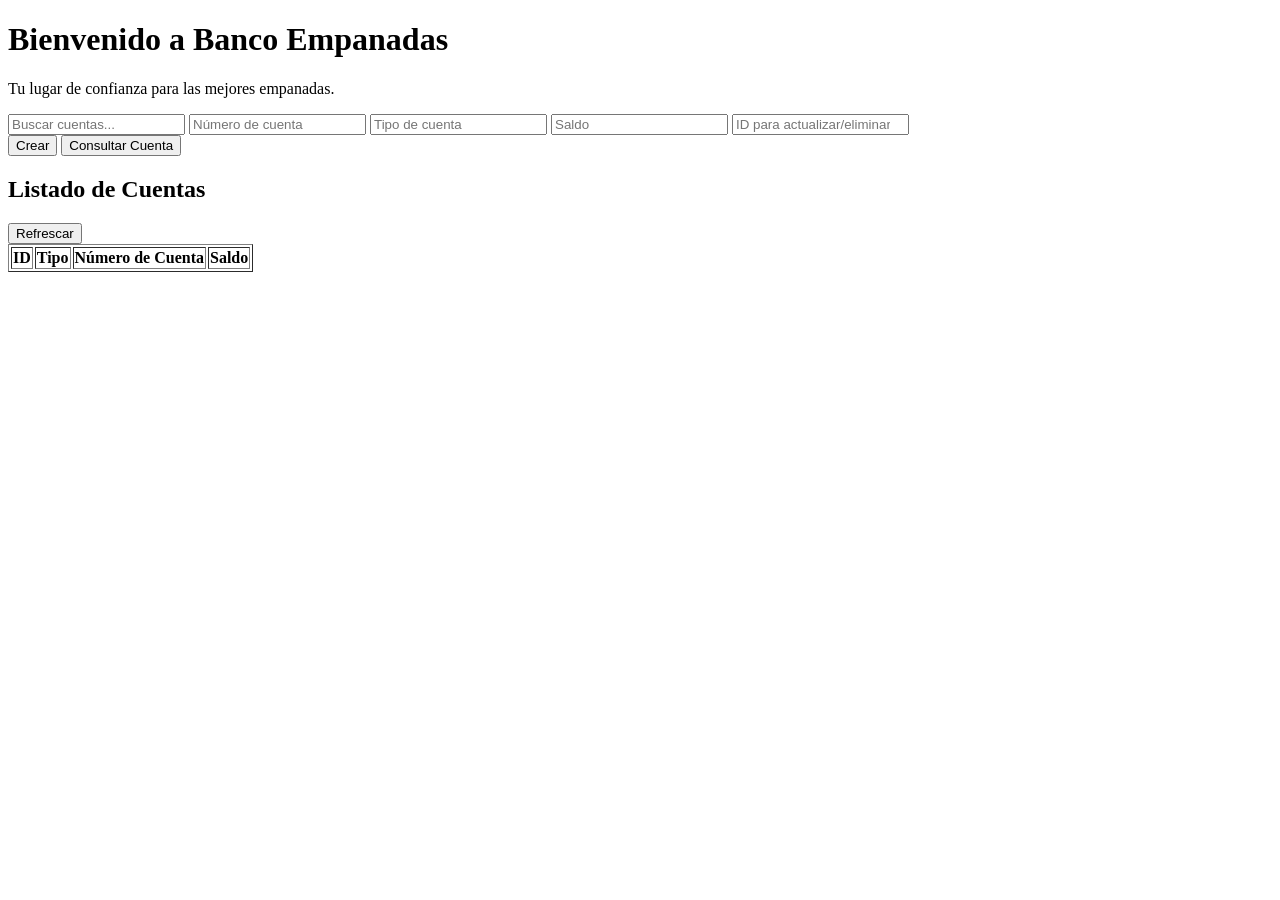
<file: BancoEmpanadas-Front/index.html>
<!DOCTYPE html>
<html lang="en">
<head>
    <meta charset="UTF-8">
    <meta name="viewport" content="width=device-width, initial-scale=1.0">
    <title>Banco Empanadas</title>
</head>
<body>
    <h1>Bienvenido a Banco Empanadas</h1>
    <p>Tu lugar de confianza para las mejores empanadas.</p>

    <div>
        <input type="number" min="0" id="idCuenta" placeholder="Buscar cuentas...">
        <input type="text" id="numeroCuenta" placeholder="Número de cuenta">
        <input type="text" id="tipoCuenta" placeholder="Tipo de cuenta">
        <input type="number" min="0" id="saldo" placeholder="Saldo">
        <input type="number" min="0" id="idCliente" placeholder="ID para actualizar/eliminar">

        <div>
            <button id="btnCrear">Crear</button>
            <button id="btnCuenta">Consultar Cuenta</button>
        </div>    
    </div>

    <div>
        <h2>Listado de Cuentas</h2>
        <button id="btnRefrescar">Refrescar</button>
        <table id="lista" border="1">
            <thead>
                <tr>
                    <th>ID</th>
                    <th>Tipo</th>
                    <th>Número de Cuenta</th>
                    <th>Saldo</th>
                </tr>
            </thead>
            <tbody id="cuerpoLista"></tbody>
        </table>
    </div>

    <script src="app.js"></script>
</body>
</html>
</file>
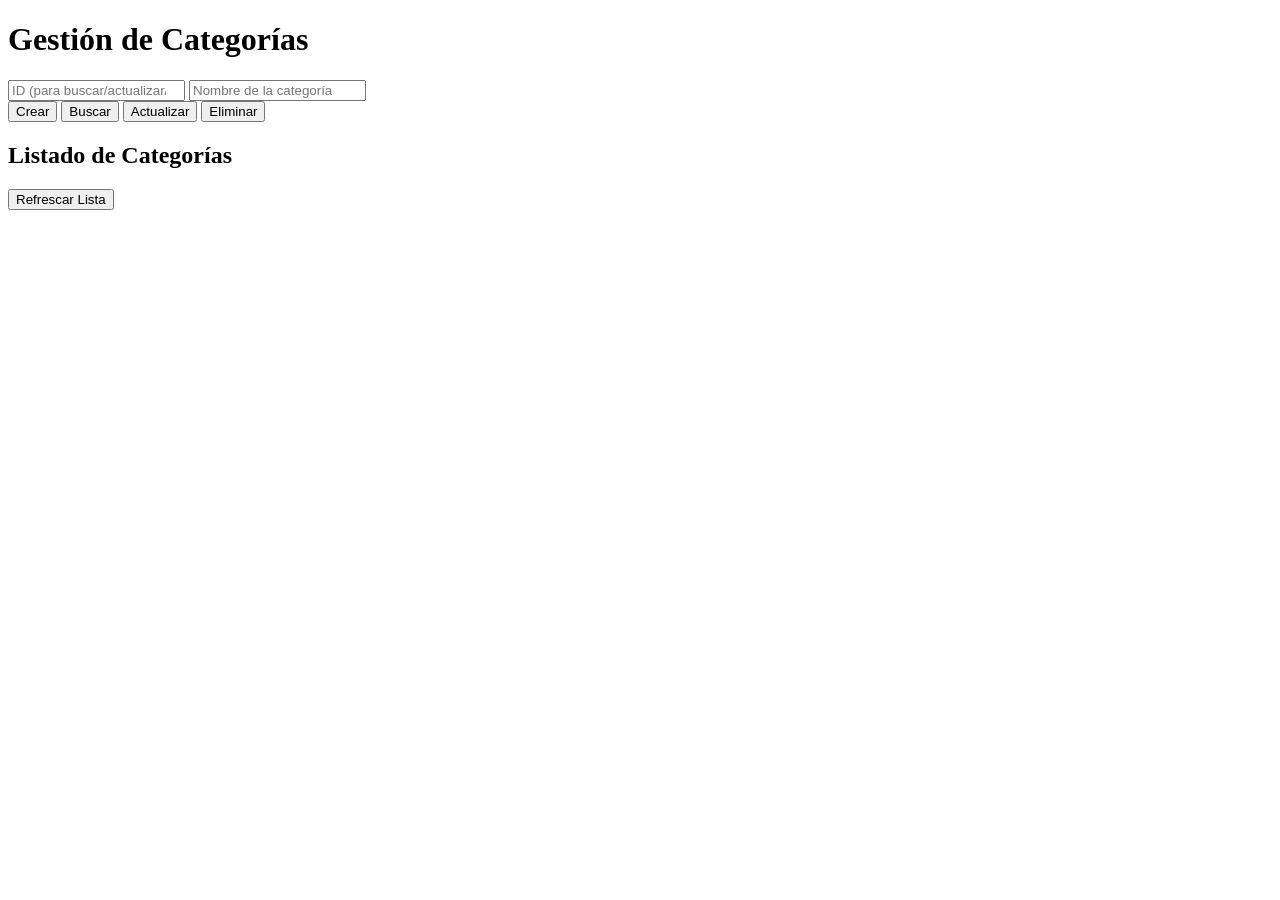
<file: Front-PruebaInventario/index.html>
<!DOCTYPE html>
<html lang="es">
<head>
    <meta charset="UTF-8">
    <meta name="viewport" content="width=device-width, initial-scale=1.0">
    <title>Gestión de Categorías</title>
</head>
<body>
    <h1>Gestión de Categorías</h1>
    
    <div>
        <input type="number" min="0" id="id" placeholder="ID (para buscar/actualizar/eliminar)">
        <input type="text" id="nombre" placeholder="Nombre de la categoría">
        
        <div>
            <button id="btnCrear">Crear</button>
            <button id="btnBuscar">Buscar</button>
            <button id="btnActualizar">Actualizar</button>
            <button id="btnEliminar">Eliminar</button>
        </div>
    </div>

    <div id="mensaje"></div>

    <div>
        <h2>Listado de Categorías</h2>
        <button id="btnMostrar">Refrescar Lista</button>
        <div id="lista"></div>
    </div>

    <script src="app.js"></script>
</body>
</html>
</file>
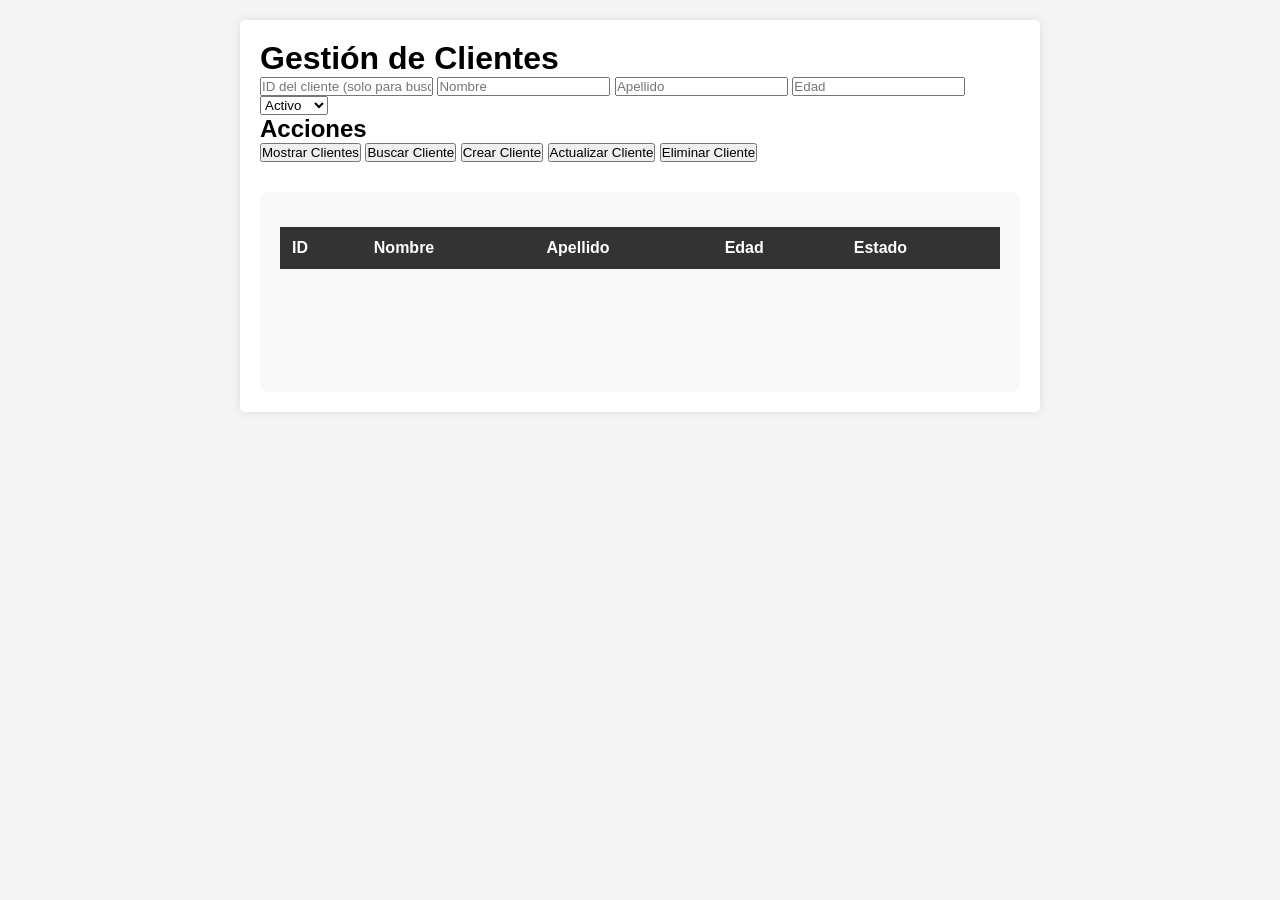
<file: BancoEmpanadas-Front/Clientes/clientes.html>
<!DOCTYPE html>
<html lang="en">
<head>
    <meta charset="UTF-8">
    <meta name="viewport" content="width=device-width, initial-scale=1.0">
    <title>Clientes</title>
    <link rel="stylesheet" href="styles.css">
</head>
<body>

    <div class="div-container">
        <h1>Gestión de Clientes</h1>
        <input id="idCliente" placeholder="ID del cliente (solo para buscar, actualizar o eliminar)">
        <input id="nombres" placeholder="Nombre">
        <input id="apellidos" placeholder="Apellido">
        <input id="edad" placeholder="Edad">    
        <select id="estado" placeholder="Estado (activo/inactivo)">
            <option value="Activo">Activo</option>  
            <option value="Inactivo">Inactivo</option>
        </select>

        <div>
            <h2>Acciones</h2>
            <button id="btnMostrar">Mostrar Clientes</button>
			<button id="btnCliente">Buscar Cliente</button>
            <button id="btnCrear">Crear Cliente</button>
            <button id="btnActualizar">Actualizar Cliente</button>
            <button id="btnEliminar">Eliminar Cliente</button>
        </div>	

        <div class="div-table">
            <table>
                <thead>
                    <tr>
                        <th>ID</th>
                        <th>Nombre</th>
                        <th>Apellido</th>
                        <th>Edad</th>
                        <th>Estado</th>
                    </tr>
                </thead>
                <tbody id="respClientes">

                </tbody>
            </table>

        </div>


    </div>
    <script src="app.js"></script>
</body>
</html>
</file>
<file: BancoEmpanadas-Front/Clientes/styles.css>
*{
    margin: 0;
    padding: 0;
    box-sizing: border-box;
}

body{
    font-family: Arial;
    background-color: #f4f4f4;
    padding: 20px;
}

.div-container{
    max-width: 800px;
    margin: 0 auto;
    background-color: #fff;
    padding: 20px;
    border-radius: 5px;
    box-shadow: 0 0 10px rgba(0,0,0,0.1);
}

.div-table{
    margin-top: 30px;
    padding: 20px;
    background-color: #f9f9f9;
    border-radius: 8px;
    min-height: 200px;
}

table {
    width: 100%;
    border-collapse: collapse;
    margin-top: 15px;
}

th {
    background-color: #333;
    color: white;
    padding: 12px;
    text-align: left;
}

td {
    padding: 10px;
    border-bottom: 1px solid #ddd;
}

tr:hover {
    background-color: #f0f0f0;
}
</file>
